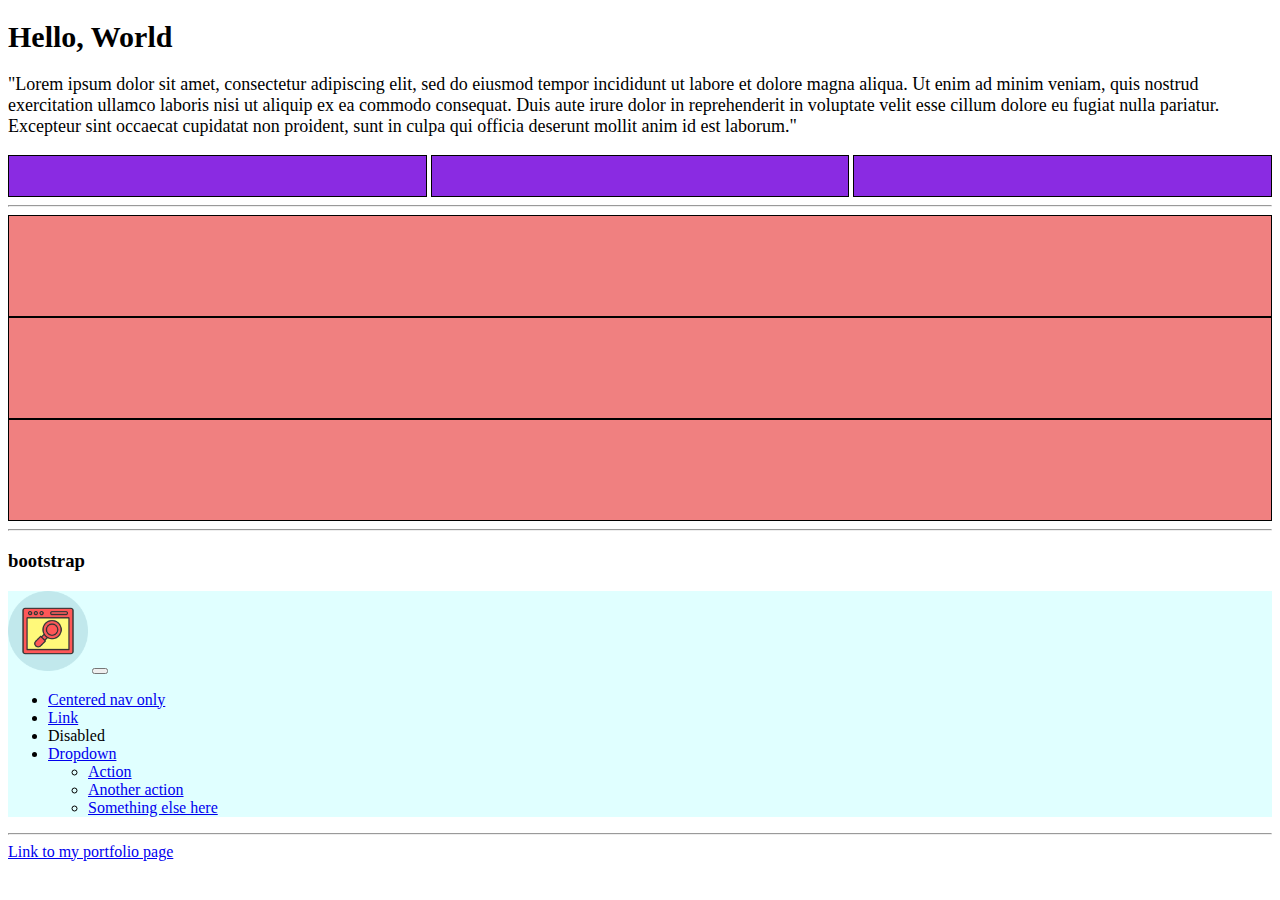
<file: index.html>
<!DOCTYPE html>
<html lang="en">
<head>
    <meta charset="UTF-8">
    <meta name="viewport" content="width=device-width, initial-scale=1.0">
    <title>Assignment 4</title>
    <link rel="stylesheet" href="./style.css">
    <link href="https://cdn.jsdelivr.net/npm/bootstrap@5.3.8/dist/css/bootstrap.min.css" rel="stylesheet" integrity="sha384-sRIl4kxILFvY47J16cr9ZwB07vP4J8+LH7qKQnuqkuIAvNWLzeN8tE5YBujZqJLB" crossorigin="anonymous">
</head>
<body>
    <h1>Hello, World</h1>
    <p>"Lorem ipsum dolor sit amet, consectetur adipiscing elit, sed do eiusmod tempor incididunt ut labore et dolore magna aliqua. Ut enim ad minim veniam, quis nostrud exercitation ullamco laboris nisi ut aliquip ex ea commodo consequat. Duis aute irure dolor in reprehenderit in voluptate velit esse cillum dolore eu fugiat nulla pariatur. Excepteur sint occaecat cupidatat non proident, sunt in culpa qui officia deserunt mollit anim id est laborum."</p>
    <div class="container-css-boxes">
        <div class="box"></div>
        <div class="box"></div>
        <div class="box"></div>
    </div>
    <hr>
    <div class="container-bootstrap-grid">
        <div class="row">
            <div class="item col-12 col-sm-6 col-md-4"></div>
            <div class="item col-12 col-sm-6 col-md-4"></div>
            <div class="item col-12 col-sm-6 col-md-4"></div>
        </div>
    </div>

    <hr>

    <!--bootstrap navbar-->
    <h3>bootstrap</h3>
    <nav class="navbar navbar-expand-lg bg-body-tertiary rounded" aria-label="Twelfth navbar example"> 
        <div class="container-fluid container-bootstrap-nav-bar"> 
            <img src="./images/favicon.png" width="80px" height="80px">
            <button class="navbar-toggler" type="button" data-bs-toggle="collapse" data-bs-target="#navbarsExample10" aria-controls="navbarsExample10" aria-expanded="false" aria-label="Toggle navigation"> 
                <span class="navbar-toggler-icon"></span> 
            </button> 
            <div class="collapse navbar-collapse justify-content-end" id="navbarsExample10"> 
                <ul class="navbar-nav"> 
                    <li class="nav-item"> 
                        <a class="nav-link active" aria-current="page" href="#">Centered nav only</a> 
                    </li> <li class="nav-item"> 
                        <a class="nav-link" href="#">Link</a> 
                    </li> 
                    <li class="nav-item"> 
                        <a class="nav-link disabled" aria-disabled="true">Disabled</a> 
                    </li> 
                    <li class="nav-item dropdown"> 
                        <a class="nav-link dropdown-toggle" href="#" data-bs-toggle="dropdown" aria-expanded="false">Dropdown</a> 
                        <ul class="dropdown-menu"> 
                            <li>
                                <a class="dropdown-item" href="#">Action</a>
                            </li> 
                            <li>
                                <a class="dropdown-item" href="#">Another action</a>
                            </li> 
                            <li>
                                <a class="dropdown-item" href="#">Something else here</a>
                            </li> 
                        </ul> 
                    </li> 
                </ul> 
            </div> 
        </div> 
    </nav>
    <hr>
    <div class="portfolio">
        <a href="./portfolio-page.html">Link to my portfolio page</a>
    </div>

    <script src="https://cdn.jsdelivr.net/npm/bootstrap@5.3.8/dist/js/bootstrap.bundle.min.js" integrity="sha384-FKyoEForCGlyvwx9Hj09JcYn3nv7wiPVlz7YYwJrWVcXK/BmnVDxM+D2scQbITxI" crossorigin="anonymous"></script>
</body>
</html>
</file>
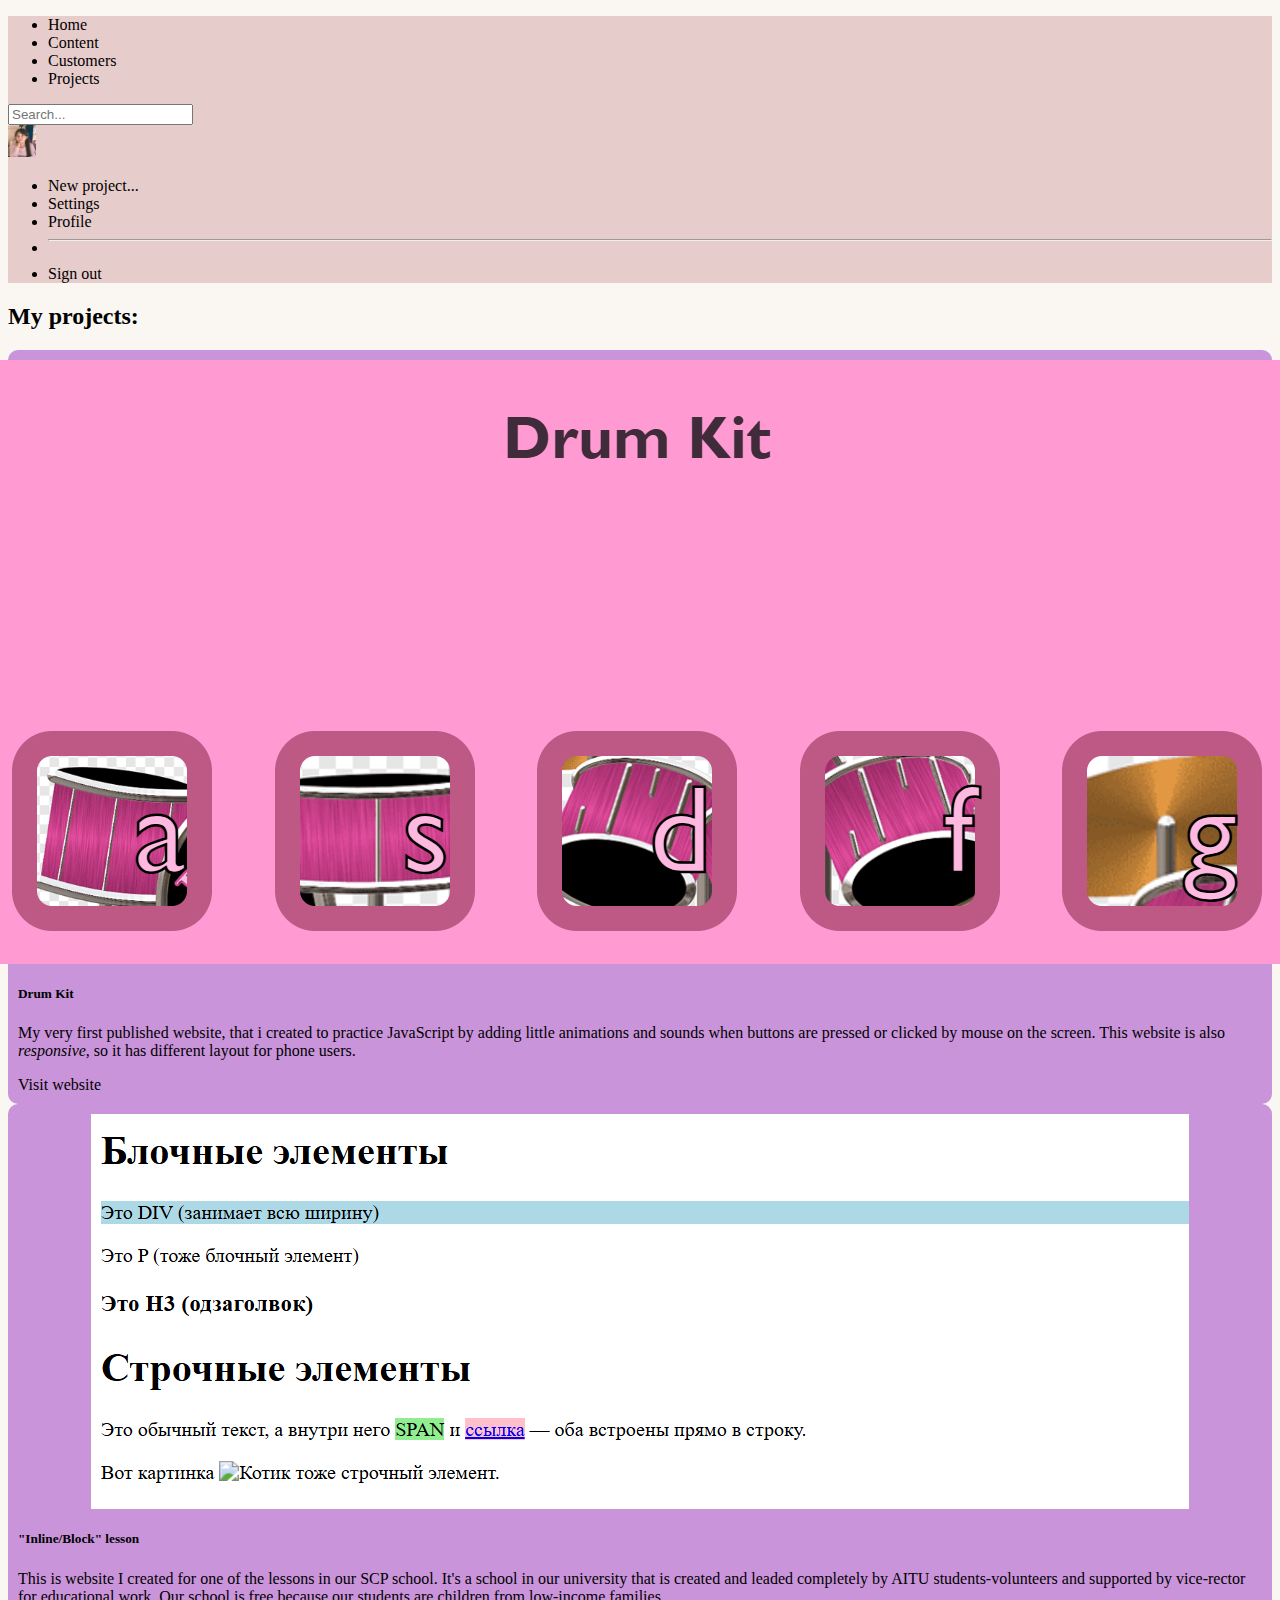
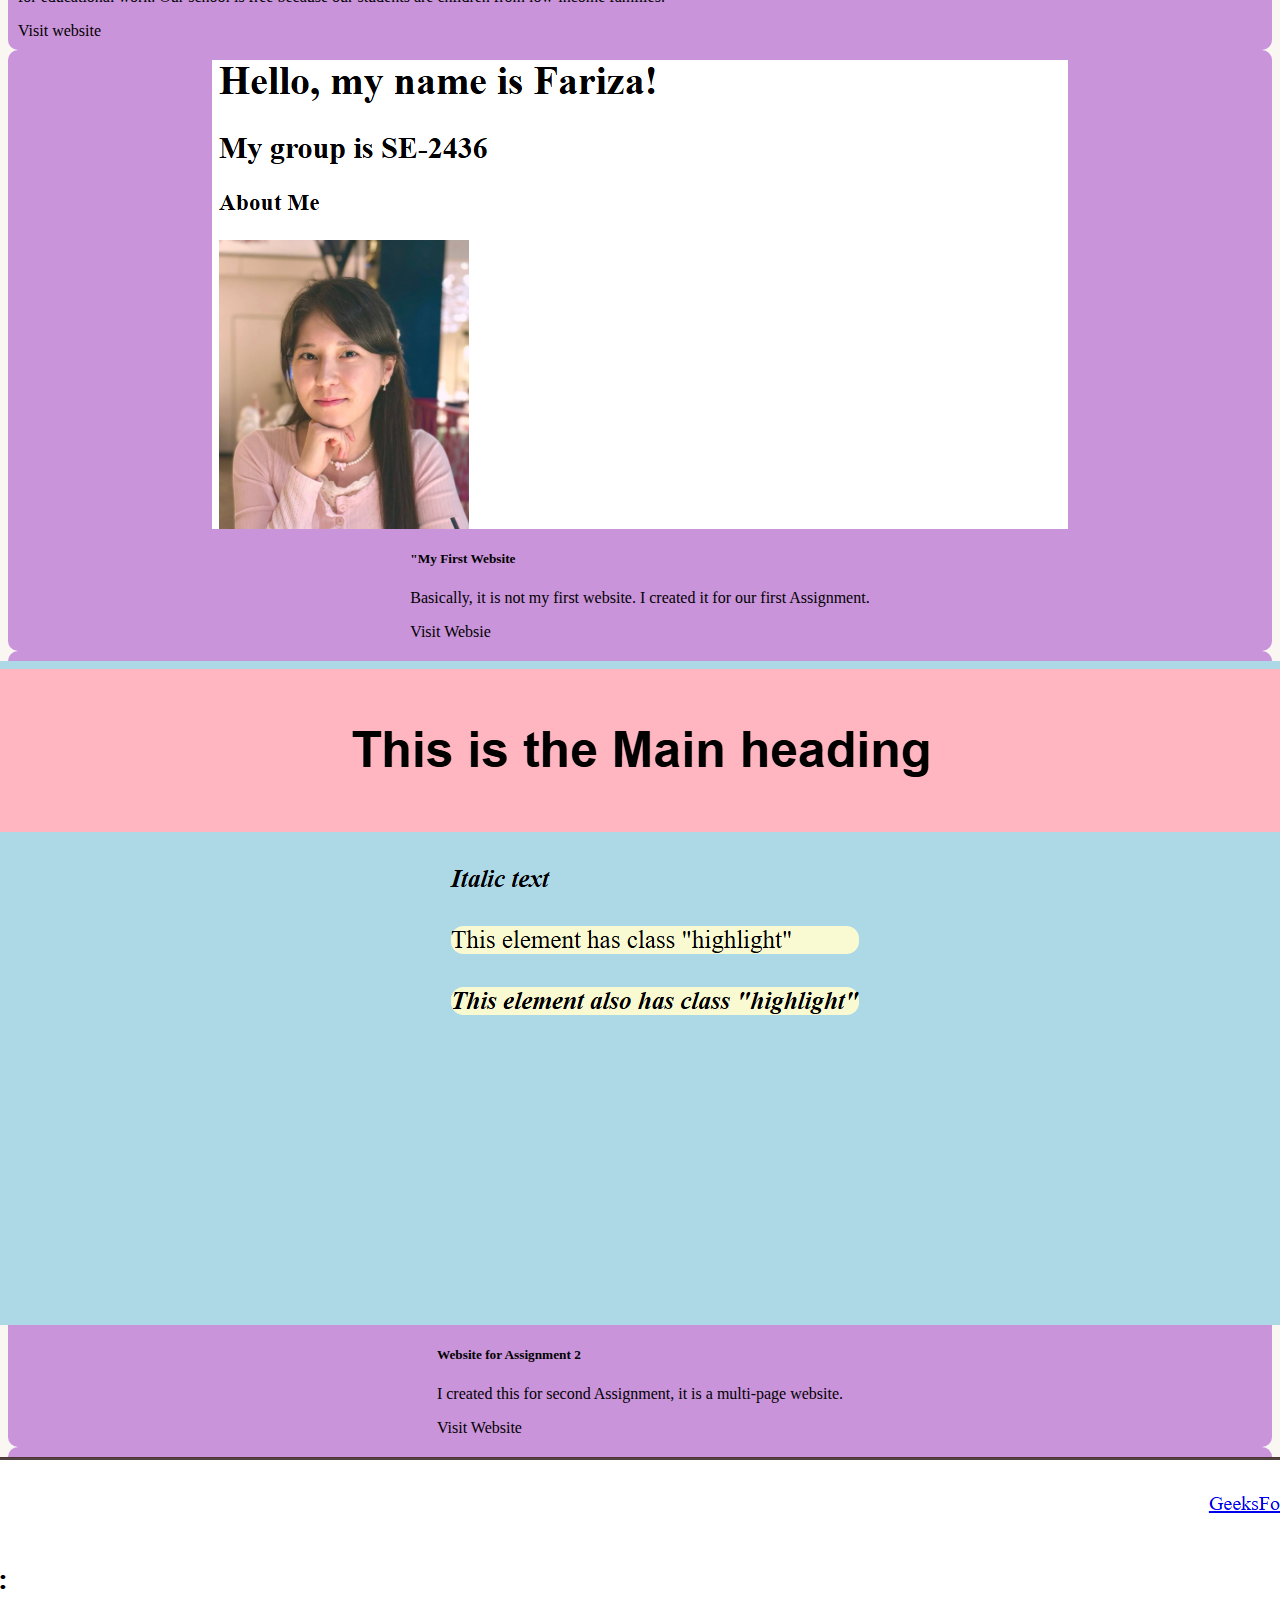
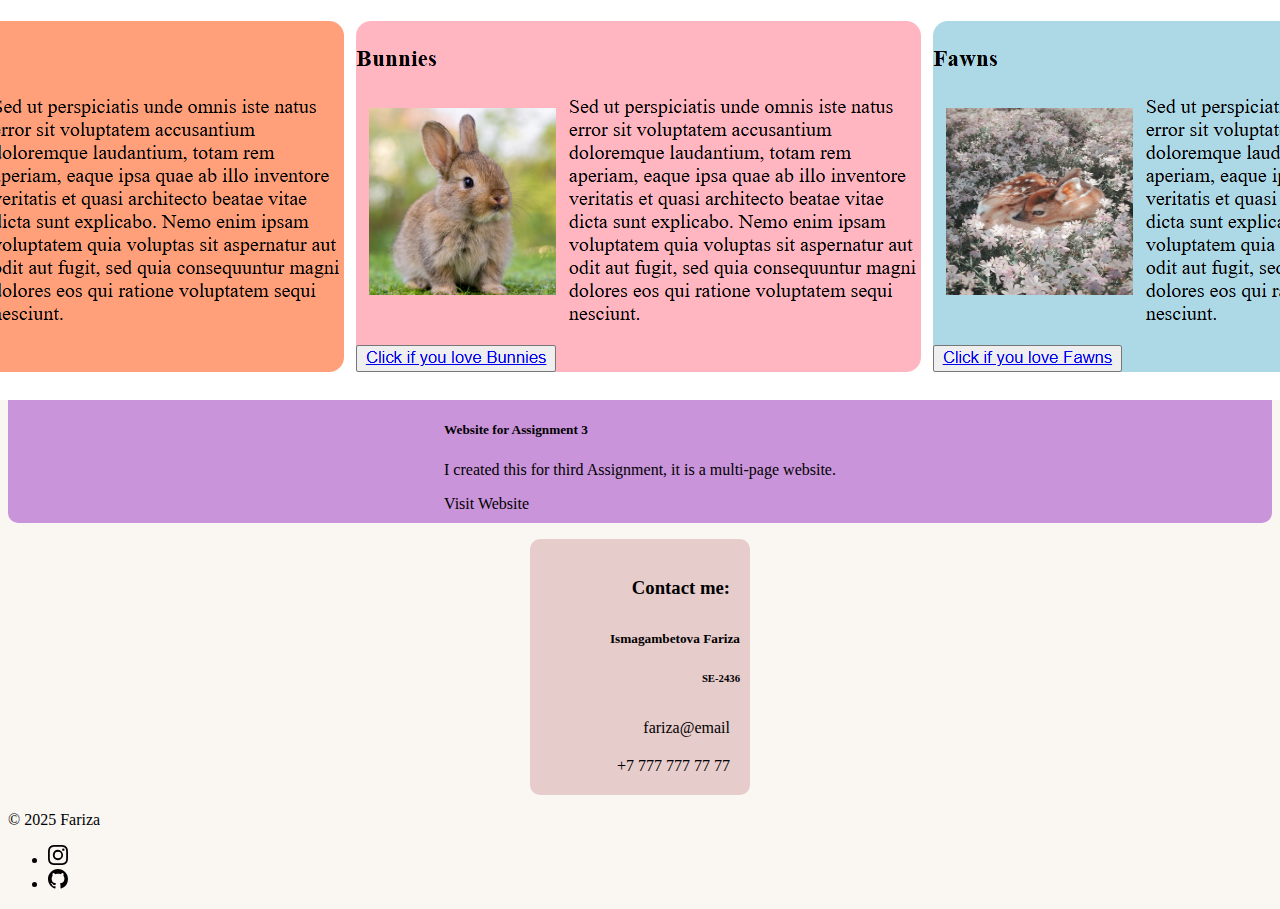
<file: portfolio-page.html>
<!DOCTYPE html>
<html lang="en">
<head>
    <meta charset="UTF-8">
    <meta name="viewport" content="width=device-width, initial-scale=1.0">
    <title>Portfolio</title>
    
    <link href="https://cdn.jsdelivr.net/npm/bootstrap@5.3.8/dist/css/bootstrap.min.css" rel="stylesheet" integrity="sha384-sRIl4kxILFvY47J16cr9ZwB07vP4J8+LH7qKQnuqkuIAvNWLzeN8tE5YBujZqJLB" crossorigin="anonymous">
    <link href="./styles-portfolio.css" rel="stylesheet" >
</head>
<body>
    <header class="p-3 mb-3 border-bottom container-header" > 
        <div class="container "> 
            <div class="d-flex flex-wrap align-items-center justify-content-center justify-content-lg-start "> 
                
                <ul class="nav col-12 col-lg-auto me-lg-auto mb-2 justify-content-center mb-md-0"> 
                    <li>
                        <a href="./index.html" class="nav-link px-2 link-main">Home</a>
                    </li> 
                    <li>
                        <a href="#" class="nav-link px-2 link-body-emphasis">Content</a>
                    </li> 
                    <li>
                        <a href="#" class="nav-link px-2 link-body-emphasis">Customers</a>
                    </li> 
                    <li>
                        <a href="#" class="nav-link px-2 link-body-emphasis">Projects</a>
                    </li> 
                </ul> 
                <form class="col-12 col-lg-auto mb-3 mb-lg-0 me-lg-3" role="search"> 
                    <input type="search" class="form-control" placeholder="Search..." aria-label="Search"> 
                </form> 
                <div class="dropdown text-end"> 
                    <a href="#" class="d-block link-body-emphasis text-decoration-none dropdown-toggle" data-bs-toggle="dropdown" aria-expanded="false"> 
                        <img src="./images/my-photo.jpg" alt="mdo" width="28" height="32" class="rounded-circle"> 
                    </a> 
                    <ul class="dropdown-menu text-small"> 
                        <li>
                            <a class="dropdown-item" href="#">New project...</a>
                        </li> 
                        <li>
                            <a class="dropdown-item" href="#">Settings</a>
                        </li> 
                        <li>
                            <a class="dropdown-item" href="#">Profile</a>
                        </li> 
                        <li>
                            <hr class="dropdown-divider">
                        </li> 
                        <li>
                            <a class="dropdown-item" href="#">Sign out</a>
                        </li> 
                    </ul> 
                </div> 
            </div> 
        </div> 
    </header>

    <main>
        <div class="container-fluid">
        <div class="d-grid gap-3" style="grid-template-columns: 4fr 1fr;">
            <div class="bg-body-tertiary border rounded-3 p-3">
                <h2>My projects: </h2>
                <div class="row row-cols-1 row-cols-md-2 row-cols-lg-3 g-4">
                    <div class="col">
                        <div class="card h-100" >
                            <img src="./images/drum-kit.png" class="card-img-top" alt="...">
                            <div class="card-body">
                                <h5 class="card-title">Drum Kit</h5>
                                <p class="card-text">My very first published website, that i created to practice JavaScript 
                                by adding little animations and sounds when buttons are pressed or clicked 
                                by mouse on the screen. This website is also <em>responsive</em>, so it 
                                has different layout for phone users.</p>
                                <a href="https://isfariza.github.io/drum-kit/" class="btn btn-primary">Visit website</a>
                            </div>
                        </div>
                    </div>

                    <div class="col">
                        <div class="card h-100">
                            <img src="./images/lesson.png" class="card-img-top">
                            <div class="card-body">
                                <h5 class="card-title">"Inline/Block" lesson</h5>
                                <p class="card-text">This is website I created for one of the lessons in our SCP school. 
                                It's a school in our university that is created and leaded completely 
                                by AITU students-volunteers and supported by vice-rector for educational work. 
                                Our school is free because our students are children from low-income families.</p>
                                <a href="https://isfariza.github.io/SCP-lesson4-block-inline-/" class="btn btn-primary">Visit website</a>
                            </div>
                        </div>
                    </div>

                    <div class="col">
                        <div class="card h-100" >
                            <img src="./images/first.png" class="card-img-top" >
                            <div class="card-body">
                                <h5 class="card-title">"My First Website</h5>
                                <p class="card-text">Basically, it is not my first website. I created it for our first Assignment.</p>
                                <a href="https://isfariza.github.io/My-First-Website/" class="btn btn-primary">Visit Websie</a>
                            </div>
                        </div>
                    </div>

                    <div class="col">
                        <div class="card h-100">
                            <img src="./images/ass.png" class="card-img-top" alt="...">
                            <div class="card-body">
                                <h5 class="card-title">Website for Assignment 2</h5>
                                <p class="card-text">I created this for second Assignment, it is a multi-page website.</p>
                                <a href="https://isfariza.github.io/assignment-2-frontEnd/" class="btn btn-primary">Visit Website</a>
                            </div>
                        </div>
                    </div>

                    <div class="col">
                        <div class="card h-100">
                            <img src="./images/ass-2.png" class="card-img-top" alt="...">
                            <div class="card-body">
                                <h5 class="card-title">Website for Assignment 3</h5>
                                <p class="card-text">I created this for third Assignment, it is a multi-page website.</p>
                                <a href="https://isfariza.github.io/assignment-3/portfolio-page.html" class="btn btn-primary">Visit Website</a>
                            </div>
                        </div>
                    </div>

                </div>
            </div>

<!-- 
            right section with contacts info -->
            <div class="bg-body-tertiary border rounded-3 p-3">
                <nav class="right-section-main"> 
                    <ul class="sidebar"> 
                        <h3 style="padding:10px">Contact me: </h3> 
                        <h5>Ismagambetova Fariza</h5> 
                        <h6>SE-2436</h6> 
                        <li class="sidebar-item">
                            <a href="#">fariza@email</a>
                        </li> 
                        <li class="sidebar-item">
                            <a href="#">+7 777 777 77 77</a>
                        </li> 
                    </ul> 
                </nav>

            </div>
            </div>
        </div>
    </div>  
</main>

    <div class="container footer"> 
        <footer class="d-flex flex-wrap justify-content-between align-items-center py-3 my-4 border-top"> 
            <div class="col-md-4 d-flex align-items-center"> 
                
                <span class="mb-3 mb-md-0 text-body-secondary">© 2025 Fariza</span> 
            </div> 
            <ul class="nav col-md-4 justify-content-end list-unstyled d-flex"> 
                <li class="ms-3">
                    <a href="https://www.instagram.com/?hl=en">
                        <svg xmlns="http://www.w3.org/2000/svg" width="20" height="20" fill="currentColor" class="bi bi-instagram" viewBox="0 0 16 16">
                            <path d="M8 0C5.829 0 5.556.01 4.703.048 3.85.088 3.269.222 2.76.42a3.9 3.9 0 0 0-1.417.923A3.9 3.9 0 0 0 .42 2.76C.222 3.268.087 3.85.048 4.7.01 5.555 0 5.827 0 8.001c0 2.172.01 2.444.048 3.297.04.852.174 1.433.372 1.942.205.526.478.972.923 1.417.444.445.89.719 1.416.923.51.198 1.09.333 1.942.372C5.555 15.99 5.827 16 8 16s2.444-.01 3.298-.048c.851-.04 1.434-.174 1.943-.372a3.9 3.9 0 0 0 1.416-.923c.445-.445.718-.891.923-1.417.197-.509.332-1.09.372-1.942C15.99 10.445 16 10.173 16 8s-.01-2.445-.048-3.299c-.04-.851-.175-1.433-.372-1.941a3.9 3.9 0 0 0-.923-1.417A3.9 3.9 0 0 0 13.24.42c-.51-.198-1.092-.333-1.943-.372C10.443.01 10.172 0 7.998 0zm-.717 1.442h.718c2.136 0 2.389.007 3.232.046.78.035 1.204.166 1.486.275.373.145.64.319.92.599s.453.546.598.92c.11.281.24.705.275 1.485.039.843.047 1.096.047 3.231s-.008 2.389-.047 3.232c-.035.78-.166 1.203-.275 1.485a2.5 2.5 0 0 1-.599.919c-.28.28-.546.453-.92.598-.28.11-.704.24-1.485.276-.843.038-1.096.047-3.232.047s-2.39-.009-3.233-.047c-.78-.036-1.203-.166-1.485-.276a2.5 2.5 0 0 1-.92-.598 2.5 2.5 0 0 1-.6-.92c-.109-.281-.24-.705-.275-1.485-.038-.843-.046-1.096-.046-3.233s.008-2.388.046-3.231c.036-.78.166-1.204.276-1.486.145-.373.319-.64.599-.92s.546-.453.92-.598c.282-.11.705-.24 1.485-.276.738-.034 1.024-.044 2.515-.045zm4.988 1.328a.96.96 0 1 0 0 1.92.96.96 0 0 0 0-1.92m-4.27 1.122a4.109 4.109 0 1 0 0 8.217 4.109 4.109 0 0 0 0-8.217m0 1.441a2.667 2.667 0 1 1 0 5.334 2.667 2.667 0 0 1 0-5.334"/>
                        </svg>
                    </a>
                </li> 
                <li class="ms-3">
                    <a href="https://github.com/" >
                        <svg xmlns="http://www.w3.org/2000/svg" width="20" height="20" fill="currentColor" class="bi bi-github" viewBox="0 0 16 16">
                            <path d="M8 0C3.58 0 0 3.58 0 8c0 3.54 2.29 6.53 5.47 7.59.4.07.55-.17.55-.38 0-.19-.01-.82-.01-1.49-2.01.37-2.53-.49-2.69-.94-.09-.23-.48-.94-.82-1.13-.28-.15-.68-.52-.01-.53.63-.01 1.08.58 1.23.82.72 1.21 1.87.87 2.33.66.07-.52.28-.87.51-1.07-1.78-.2-3.64-.89-3.64-3.95 0-.87.31-1.59.82-2.15-.08-.2-.36-1.02.08-2.12 0 0 .67-.21 2.2.82.64-.18 1.32-.27 2-.27s1.36.09 2 .27c1.53-1.04 2.2-.82 2.2-.82.44 1.1.16 1.92.08 2.12.51.56.82 1.27.82 2.15 0 3.07-1.87 3.75-3.65 3.95.29.25.54.73.54 1.48 0 1.07-.01 1.93-.01 2.2 0 .21.15.46.55.38A8.01 8.01 0 0 0 16 8c0-4.42-3.58-8-8-8"/>
                        </svg>
                    </a>
                </li> 
            </ul> 
        </footer> 
    </div>
    
    <script src="https://cdn.jsdelivr.net/npm/bootstrap@5.3.8/dist/js/bootstrap.bundle.min.js" integrity="sha384-FKyoEForCGlyvwx9Hj09JcYn3nv7wiPVlz7YYwJrWVcXK/BmnVDxM+D2scQbITxI" crossorigin="anonymous"></script>
</body>
</html>
</file>
<file: style.css>
.main{
    margin: 20px;
}
h1{
    font-size: 20px;
}

p{
    font-size: small;
}
.box{
    border: 1px solid black;
    background-color: aquamarine;
    flex: 1 1 100%;
    height: 40px;
}
.container-css-boxes{
    display: flex;
    flex-wrap: wrap;
    gap:4px;    
}

@media(min-width: 600px) and (max-width: 991px){
    h1{
        font-size: 25px;
    }
    p{
        font-size: medium;
    }
    .box{
        flex: 1 1 48%;
        background-color: blue;
    }
}

@media(min-width: 992px ){
    h1{
        font-size: 30px;
    }
    p{
        font-size: large;
    }
    .box{
        flex: 1 1 32%;
        background-color: blueviolet;
    }

}

/* bootstrap grid*/
.container-bootstrap-grid{
    background-color: greenyellow;

    }
.row{
    background-color: yellow;
    
   
}
.item{
    background-color: lightcoral;
    height: 100px;
    border: 1px solid black;
}

/* bootstrap navbar */
.container-bootstrap-nav-bar{
    background-color: lightcyan;
}
</file>
<file: styles-portfolio.css>
@media(min-width: 600px) and (max-width: 991px){
    h1, h2, h3, h4, h5, h6{
        font-size: 20px;
    }
    
    p{
        font-size: medium;
    }
}

@media(max-width: 768px ){
    h1, h2, h3, h4, h5, h6{
        font-size: 15px;
    }
    .card p{
        display: none;
    }
}




body{
    background-color: #FAF7F3;
}

.container-main{
    background-color: #F0E4D3;
}
.container-header{
    background-color: #E7CCCC;
}



.sidebar{
    background-color: #E7CCCC;
    width: 200px;
    list-style: none;
    padding: 10px;
    border-radius: 10px;
    text-align: end;
}

.sidebar-item a{
    display: block;
    color: black;
    text-decoration: none;
    padding: 10px;

}
.sidebar-item a:hover{
    color: white;
    background-color: #a93cca;
}



.main-grid{
    display: flex;
    flex-direction: column;
    gap: 20px;
}


.cards-container{
    display: grid;
    grid-template-columns: 1fr 1fr;
    gap: 20px;
}
.card{
    background-color:  #ca94db;
    display: flex;
    flex-direction: column;
    justify-content: center;
    align-items: center;
    border-radius: 10px;
    padding: 10px;
}



.right-section-main{
    display: flex;
    justify-content: center;
    flex-wrap: wrap;
    order:2;
    
}



a{
    text-decoration: none;
    color: black;
}
</file>
